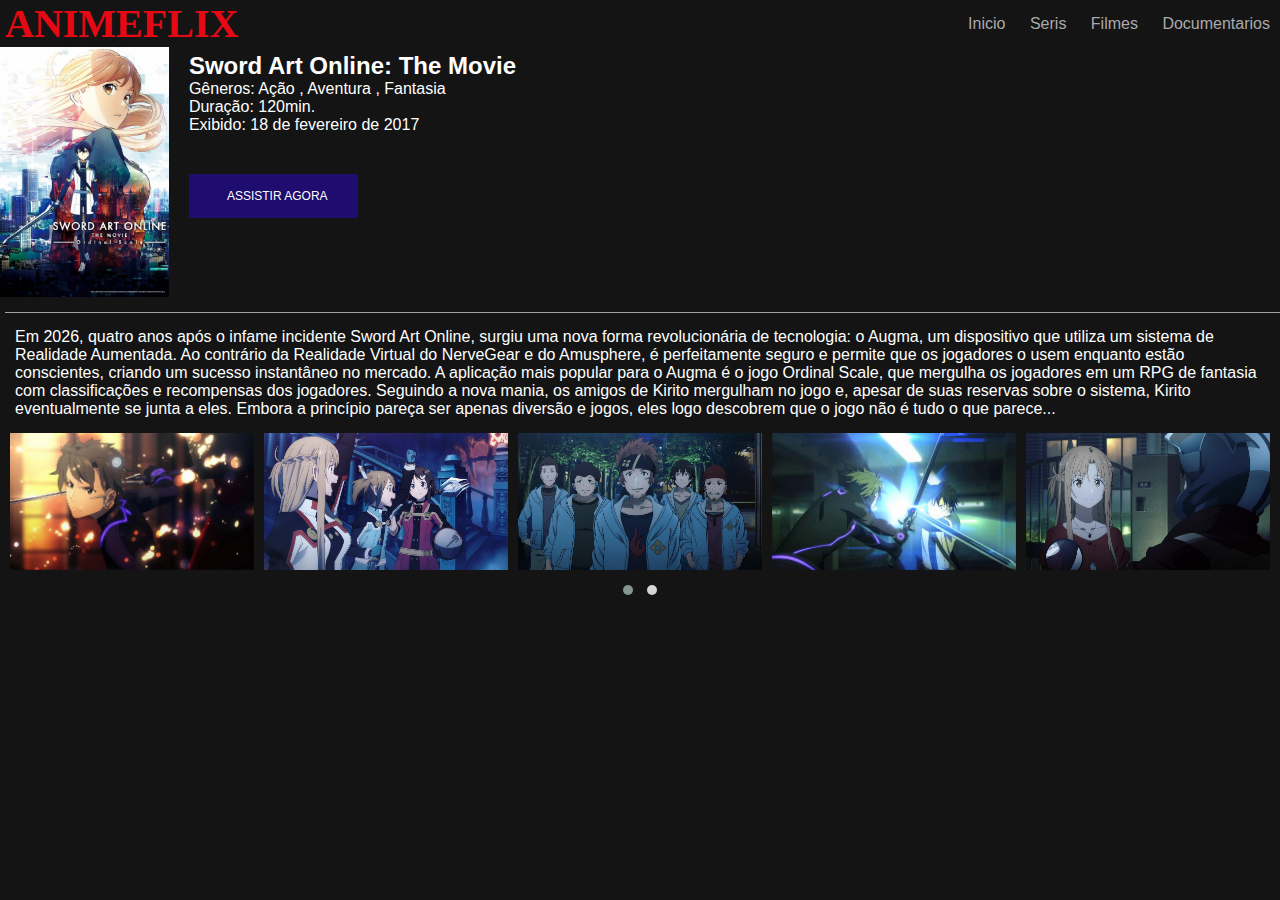
<file: index-inrormacao.html>
<!DOCTYPE html>
<html lang="pt-br">
<head>
    <meta charset="UTF-8">
    <meta http-equiv="X-UA-Compatible" content="IE=edge">
    <meta name="viewport" content="width=device-width, initial-scale=1.0">
    <link rel="stylesheet" href="style/main-info.css">

    <!--Owl CSS-->
    <link rel="stylesheet" href="style/owl/owl.carousel.min.css">
    <link rel="stylesheet" href="style/owl/owl.theme.default.min.css">

    <title>Informações: Sword Art Online: The Movie</title>
</head>
<body>
    <!--Cabeçario-->
    <header>

        <div class="container">
            <h2 class="logo">ANIMEFLIX</h2>
            <nav>
                <a href="#">Inicio</a>
                <a href="#">Seris</a>
                <a href="#">Filmes</a>
                <a href="#">Documentarios</a>
            </nav>   
        </div>
    </header>

    <article>
			
        <header>
            <div class="capa">
                <img src="photos/Sword Art Online - Ordinal Scale.jpg" alt="Foto da capa do filme SAO" class="capa">
            
                <div class="container-info">
                    <h2 class="titulo">Sword Art Online: The Movie</h2>
                    <nav>
                        <p href="#">Gêneros: Ação , Aventura , Fantasia</p>
                        <p href="#">Duração: 120min.</p>
                        <p href="#">Exibido: 18 de fevereiro de 2017</p>
    
                    </nav>
                    <div class="botoes">
                        <button role="button" class="botao">
                            <i class="fa-solid fa-play"></i>
                            <a href="index-filme.html">ASSISTIR AGORA</a>
                        </button>
                    </div>
                </div>
            </div>
        </header>
        
        <!--Ultilizando <a href=""> para incerir um link de um site e target="_blank" para o link abrir em outa aba do navegador-->
        <div class="sinops">
            <p class="texto">
            Em 2026, quatro anos após o infame incidente Sword Art Online, surgiu uma nova forma revolucionária de tecnologia: 
            o Augma, um dispositivo que utiliza um sistema de Realidade Aumentada. Ao contrário da Realidade Virtual do NerveGear 
            e do Amusphere, é perfeitamente seguro e permite que os jogadores o usem enquanto estão conscientes, criando um sucesso instantâneo no mercado. 
            A aplicação mais popular para o Augma é o jogo Ordinal Scale, que mergulha os jogadores em um RPG de fantasia com classificações e recompensas dos jogadores. 
            
            Seguindo a nova mania, os amigos de Kirito mergulham no jogo e, apesar de suas reservas sobre o sistema, Kirito eventualmente se junta a eles. 
            Embora a princípio pareça ser apenas diversão e jogos, eles logo descobrem que o jogo não é tudo o que parece...
            </p>
        </div>
    </article>

    <div class="filme-imagem">
        <div class="owl-carousel owl-theme">
            <div class="item">
                <img class="box-filme" src="photos/Cenas (1).jpg" alt="" srcset="">
            </div>
            <div class="item">
                <img class="box-filme" src="photos/Cenas (2).jpg" alt="" srcset="">
            </div>
            <div class="item">
                <img class="box-filme" src="photos/Cenas (3).jpg" alt="" srcset="">
            </div>
            <div class="item">
                <img class="box-filme" src="photos/Cenas (4).jpg" alt="" srcset="">
            </div>
            <div class="item">
                <img class="box-filme" src="photos/Cenas (5).jpg" alt="" srcset="">
            </div>
            <div class="item">
                <img class="box-filme" src="photos/Cenas (6).jpg" alt="" srcset="">
            </div>
            <div class="item">
                <img class="box-filme" src="photos/Cenas (7).jpg" alt="" srcset="">
            </div>
            <div class="item">
                <img class="box-filme" src="photos/Cenas (8).png" alt="" srcset="">
            </div>
        </div>
    </div>

    <script src="js/owl/jquery.min.js"></script>
    <script src="js/owl/owl.carousel.min.js"></script>
    <script src="js/owl/setup.js"></script>

</body>
</html>
</file>
<file: style/main-info.css>
/* :root é uma forma de cetar variaveis no cod css3*/
:root{
    --vermelho: #E50914;
    --preta: #141414;
}

/*Auxilia a padronização das margens do layout*/
*{
    margin: 0;
    padding: 0;
    box-sizing: border-box;
}

/*Elementos Base*/
body{
    background: var(--preta);
    font-family: 'Arial', Times, serif;
    color: #fff;
}

header .container{
    /*O "display" junto com o "flex" estão formatando as informações contidas no container de forma horizontal/vertical*/
    display: flex;
    flex-direction: row;
    /*O comando "aling-itens" esta centralizando as informações no container*/
    align-items: center;
    /*O comando justify-content esta colocando um espaso entre "h2" e o "nav"*/
    justify-content: space-between;
}

header .logo{
    margin-left: 5px;
    color: var(--vermelho);
    font-family: 'Arial Black', Times;
    font-size: 40px;
}

header nav a{
    text-decoration: none;
    color: #AAA;
    margin: 10px;
}

header nav a:hover{
    color: #fff;
}

.capa{
    /*O "display" junto com o "flex" estão formatando as informações contidas no container de forma horizontal/vertical*/
    display: flex;
    flex-direction: row;
    /*O comando "aling-itens" colocando as informações no topo*/
    height: 250px;
    background-size: cover;
    align-items: flex-start;
}

.capa .container-info{
    /*O "display" junto com o "flex" estão formatando as informações contidas no container de forma horizontal/vertical*/
    display: flex;
    flex-direction: column;
    font-family: 'Trebuchet MS', 'Lucida Sans Unicode', 'Lucida Grande', 'Lucida Sans', Arial, sans-serif;
}

.container-info{
    margin-top: 5px;
    margin-left: 20px;
}

.sinops{
    border-top: 1px solid rgb(165, 162, 162);
    margin-top: 15px;
    margin-left: 5px;
}

.texto{
    margin-top: 15px;
    margin-left: 10px;
    margin-right: 20px;
}

.filme-imagem{
    margin-top: 15px;
    margin-left: 10px;
    margin-right: 10px;
}

.botao{
    background-color: rgba(40, 4, 202, 0.5);
    border: none;
    color: white;

    margin-top: 40px;
    padding: 15px 30px;
    margin-right: 15px;
    font-size: 12px;

    cursor: pointer;
    transition: .5s ease all;
}

.botao:hover{
    background-color: white;
    color: black;
}

.botao i{
    margin-right: 8px;
}

.botao a{
    text-decoration: none;
    color: white;
}

.botao:hover a{
    color: black;
}
</file>
